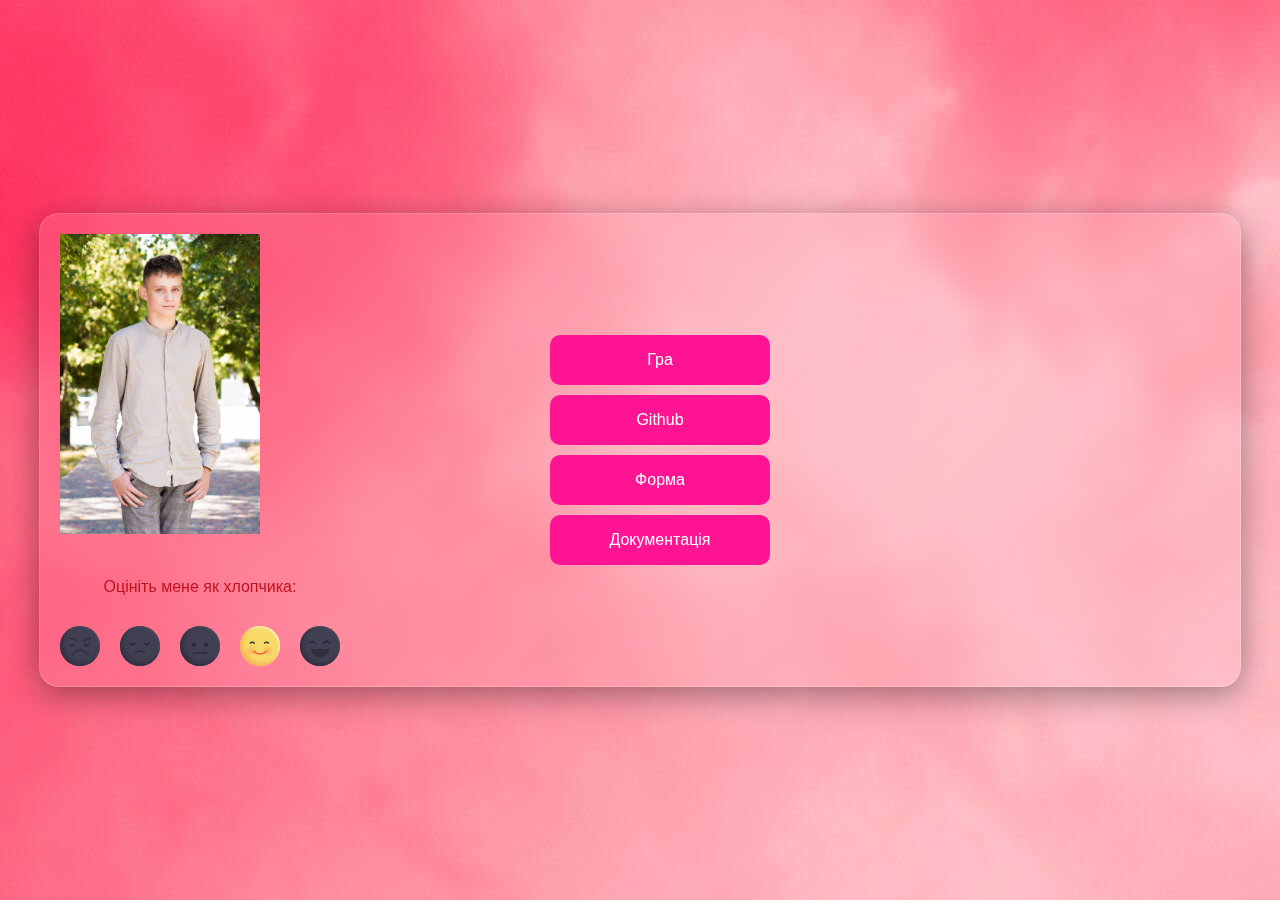
<file: index.html>
<!DOCTYPE html>
<html lang="en">

<head>
    <meta charset="UTF-8">
    <title>GameMarket Shapirenko</title>
    <link rel="stylesheet" href="assets/style.css">
</head>

<body>
    <section class="section">
        <div class="container">
            <div class="left-column">
                <div class="smilyface">
                    <img src="Img/Шапіренко.jpg" alt="Smiley face">
                </div>
                <div class="price">
                    <p>Оцініть мене як хлопчика:</p>
                </div>
                <div class="feedback">
                    <label class="angry">
                        <input type="radio" value="1" name="feedback" />
                        <div>
                            <svg class="eye left">
                                <use xlink:href="#eye">
                            </svg>
                            <svg class="eye right">
                                <use xlink:href="#eye">
                            </svg>
                            <svg class="mouth">
                                <use xlink:href="#mouth">
                            </svg>
                        </div>
                    </label>
                    <label class="sad">
                        <input type="radio" value="2" name="feedback" />
                        <div>
                            <svg class="eye left">
                                <use xlink:href="#eye">
                            </svg>
                            <svg class="eye right">
                                <use xlink:href="#eye">
                            </svg>
                            <svg class="mouth">
                                <use xlink:href="#mouth">
                            </svg>
                        </div>
                    </label>
                    <label class="ok">
                        <input type="radio" value="3" name="feedback" />
                        <div></div>
                    </label>
                    <label class="good">
                        <input type="radio" value="4" name="feedback" checked />
                        <div>
                            <svg class="eye left">
                                <use xlink:href="#eye">
                            </svg>
                            <svg class="eye right">
                                <use xlink:href="#eye">
                            </svg>
                            <svg class="mouth">
                                <use xlink:href="#mouth">
                            </svg>
                        </div>
                    </label>
                    <label class="happy">
                        <input type="radio" value="5" name="feedback" />
                        <div>
                            <svg class="eye left">
                                <use xlink:href="#eye">
                            </svg>
                            <svg class="eye right">
                                <use xlink:href="#eye">
                            </svg>
                        </div>
                    </label>
                </div>
                        
                <svg xmlns="http://www.w3.org/2000/svg" style="display: none;">
                    <symbol xmlns="http://www.w3.org/2000/svg" viewBox="0 0 7 4" id="eye">
                        <path d="M1,1 C1.83333333,2.16666667 2.66666667,2.75 3.5,2.75 C4.33333333,2.75 5.16666667,2.16666667 6,1"></path>
                    </symbol>
                    <symbol xmlns="http://www.w3.org/2000/svg" viewBox="0 0 18 7" id="mouth">
                        <path d="M1,5.5 C3.66666667,2.5 6.33333333,1 9,1 C11.6666667,1 14.3333333,2.5 17,5.5"></path>
                    </symbol>
                </svg>
                
            </div>
            <div class="middle-column">
                <div class="buttons">

                    <a class="glow-on-hover" href="https://shapirenko.github.io/Roborun/" target="_blank">Гра</a>
                    <a class="glow-on-hover" href="https://github.com/Shapirenko/Roborun" target="_blank">Github</a>
                    <a class="glow-on-hover" href="https://forms.gle/XEv98rPSruW9sv3r9" target="_blank">Форма</a>
                    <a class="glow-on-hover" href="https://docs.google.com/document/d/1Gc7SHD90wXvW-OGDA7d_GC5GwraD-neI84CsHtP-93o/edit?usp=sharing" target="_blank">Документація</a>

                </div>
            </div>
            <div class="right-column">
                <!-- Вставте код відповідного відео з YouTube -->
                <iframe width="560" height="315" src="https://www.youtube.com/embed/VIDEO_ID" frameborder="0" allowfullscreen></iframe>
            </div>
        </div>
    </section>
</body>


</html>
</file>
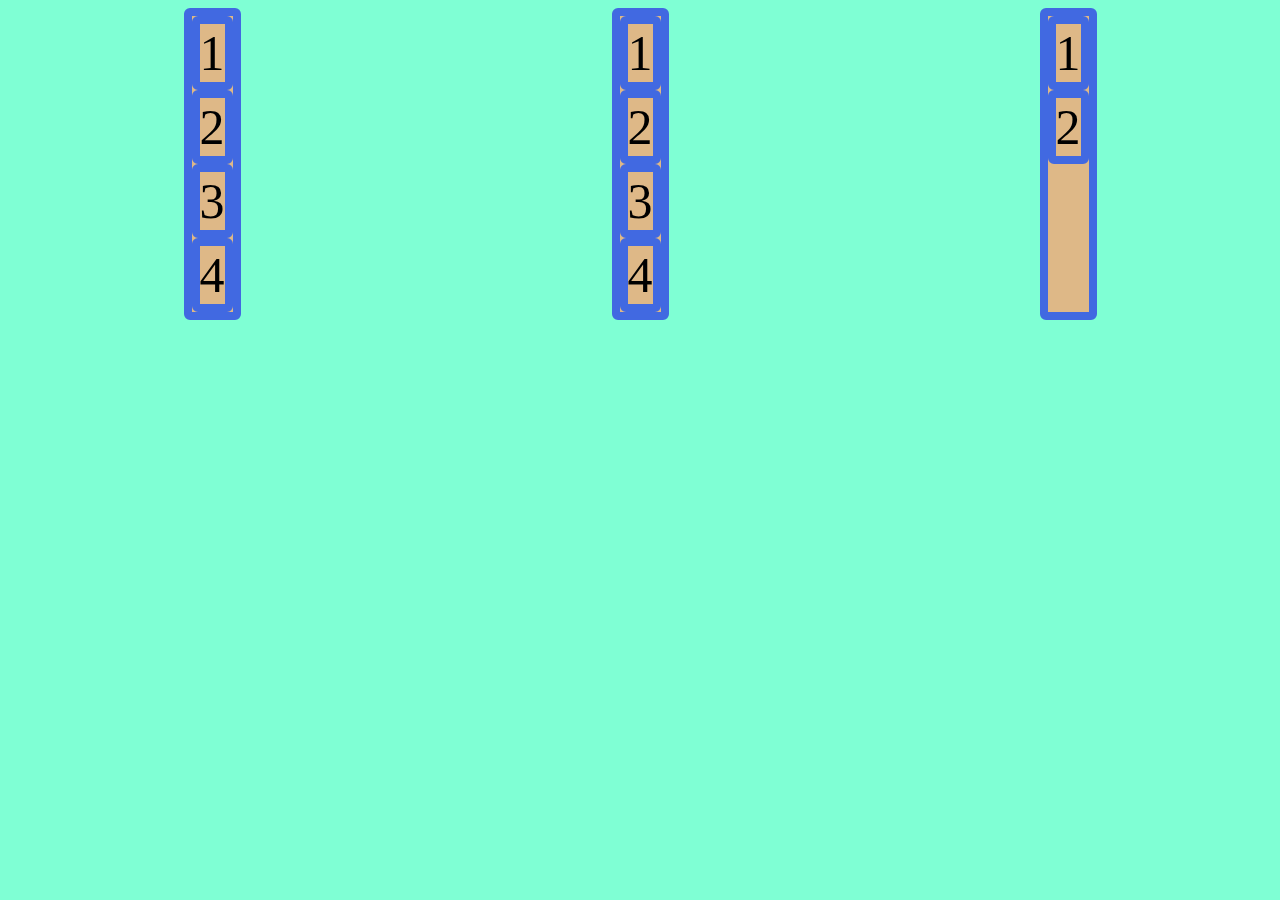
<file: flex.html>
<!DOCTYPE html>
<html lang="en">

<head>
    <meta charset="UTF-8">
    <meta name="viewport" content="width=device-width, initial-scale=1.0">
    <link rel="stylesheet" href="/assets/flex.css">
    <title>Flex</title>
</head>

<body>
    <div class="row_1">
        <div>1</div>
        <div>2</div>
        <div>3</div>
        <div>4</div>
    </div>
    <div class="row_2">
        <div>1</div>
        <div>2</div>
        <div>3</div>
        <div>4</div>
    </div>
    <div class="row_3">
        <div>1</div>
        <div>2</div>
    </div>
</body>

</html>
</file>
<file: assets/style.css>
body {
  font-family: Arial, sans-serif;
  margin: 0;
  padding: 0;
  background: url(../Img/background.jpg);
  /* Паросток папаї */
  display: flex;
  justify-content: center;
  align-items: center;
  height: 100vh;
}

.section {
  background: linear-gradient(135deg, rgba(255, 255, 255, 0.1), rgba(255, 255, 255, 0));
  backdrop-filter: blur(10px);
  -webkit-backdrop-filter: blur(10px);
  border-radius: 20px;
  border: 1px solid rgba(255, 255, 255, 0.18);
  box-shadow: 0px 8px 32px 0 rgba(0, 0, 0, 0.37);
}

.container {
  display: flex;
  max-width: 1200px;
  /* Максимальна ширина контейнера */
  width: 100%;
  padding: 20px;
  gap: 200px;
  /* Відступи між колонками */
  /* Прижати ліву колонку до верхнього краю */
}

.left-column {
  flex: 1;
  display: flex;
  flex-direction: column;
  gap: 10px;
  /* Відступи між елементами у лівій колонці */
  justify-content: flex-start;
  /* Прижати до лівого краю */
}

.smilyface {
  margin-bottom: 20px;
}

.smilyface img {
  width: 200px;
  height: auto;
}

.price {
  text-align: center;
  color: #c1121f;
  /* Кармінове сяйво */
  margin-bottom: 10px;
}

.price p {
  margin: 10px 0;
}

.rating {
  text-align: center;
  color: #780000;
  /* Темно-бордовий */
}

.rating span {
  font-size: 24px;
  cursor: pointer;
}

.rating span:hover,
.rating span:hover~span {
  color: #669bbc;
  /* Хіппі-блакитний */
}

.middle-column {
  flex: 1;
  display: flex;
  flex-direction: column;
  align-items: center;
  gap: 10px;
  /* Відступи між елементами у середній колонці */
  justify-content: center;
  /* Вирівняти по центру */
}

.buttons {
  display: flex;
  flex-direction: column;
  align-items: center;
  align-content: center;
  /* Вирівнюємо кнопки по центру */
  gap: 10px;
  /* Відступи між кнопками */
  width: 100%;
  /* Зробити кнопки однакової ширини */
  text-align: center;
  /* Вирівнюємо текст у кнопках по центру */
}



.right-column {
  flex: 1;
  /* Займати увесь доступний простір */
  display: flex;
  flex-direction: column;
  align-items: center;
  /* Вирівняти по центру */
  gap: 20px;
  /* Відступи між елементами у правій колонці */
}

/* Загальні стилі для iframe */
iframe {
  max-width: 100%;
  /* Встановлюємо максимальну ширину */
  border: none;
  /* Видаляємо рамку */
}

.glow-on-hover {
    width: 220px;
    height: 50px;
    border: none;
    outline: none;
    color: #fff;
    background: pink;
    cursor: pointer;
    position: relative;
    z-index: 0;
    border-radius: 10px;
    text-decoration: none;
    align-content: center;
}

.glow-on-hover:before {
    content: '';
    background: linear-gradient(45deg, #ff0000, #ff7300, #fffb00, #48ff00, #00ffd5, #002bff, #7a00ff, #ff00c8, #ff0000);
    position: absolute;
    top: -2px;
    left:-2px;
    background-size: 400%;
    z-index: -1;
    filter: blur(5px);
    width: calc(100% + 4px);
    height: calc(100% + 4px);
    animation: glowing 20s linear infinite;
    opacity: 0;
    transition: opacity .3s ease-in-out;
    border-radius: 10px;
}

.glow-on-hover:active {
    color: pink;
}

.glow-on-hover:active:after {
    background: transparent;
}

.glow-on-hover:hover:before {
    opacity: 1;
}

.glow-on-hover:after {
    z-index: -1;
    content: '';
    position: absolute;
    width: 100%;
    height: 100%;
    background: deeppink;
    left: 0;
    top: 0;
    border-radius: 10px;
}

@keyframes glowing {
    0% { background-position: 0 0; }
    50% { background-position: 400% 0; }
    100% { background-position: 0 0; }
}

.feedback {
  --normal: #414052;
  --normal-shadow: #313140;
  --normal-shadow-top: #4c4b60;
  --normal-mouth: #2e2e3d;
  --normal-eye: #282734;
  --active: #f8da69;
  --active-shadow: #f4b555;
  --active-shadow-top: #fff6d3;
  --active-mouth: #f05136;
  --active-eye: #313036;
  --active-tear: #76b5e7;
  --active-shadow-angry: #e94f1d;
  --hover: #454456;
  --hover-shadow-top: #59586b;
  margin: 0;
  padding: 0;
  list-style: none;
  display: flex;
  label {
    position: relative;
    transition: transform 0.3s;
    cursor: pointer;
    &:not(:last-child) {
      margin-right: 20px;
    }
    input {
      appearance: none;
      outline: none;
      border: none;
      display: block;
      position: absolute;
      width: 40px;
      height: 40px;
      left: 0;
      top: 0;
      margin: 0;
      padding: 0;
      border-radius: 50%;
      background: var(--sb, var(--normal));
      box-shadow: inset 3px -3px 4px var(--sh, var(--normal-shadow)),
      inset -1px 1px 2px var(--sht, var(--normal-shadow-top));
      transition: background 0.4s, box-shadow 0.4s, transform 0.3s;
      -webkit-tap-highlight-color: transparent;
    }
    div {
      width: 40px;
      height: 40px;
      position: relative;
      transform: perspective(240px) translateZ(4px);
      svg,
      &:before,
      &:after {
        display: block;
        position: absolute;
        left: var(--l, 9px);
        top: var(--t, 13px);
        width: var(--w, 8px);
        height: var(--h, 1px);
        transform: rotate(var(--r, 0deg)) scale(var(--sc, 1)) translateZ(0);
      }
      svg {
        fill: none;
        stroke: var(--s);
        stroke-width: 1.5px;
        stroke-linecap: round;
        stroke-linejoin: round;
        transition: stroke 0.4s;
        &.eye {
          --s: var(--e, var(--normal-eye));
          --t: 17px;
          --w: 7px;
          --h: 4px;
          &.right {
            --l: 23px;
          }
        }
        &.mouth {
          --s: var(--m, var(--normal-mouth));
          --l: 11px;
          --t: 23px;
          --w: 18px;
          --h: 7px;
        }
      }
      &:before,
      &:after {
        content: "";
        z-index: var(--zi, 1);
        border-radius: var(--br, 1px);
        background: var(--b, var(--e, var(--normal-eye)));
        transition: background 0.4s;
      }
    }
    &.angry {
      --step-1-rx: -24deg;
      --step-1-ry: 20deg;
      --step-2-rx: -24deg;
      --step-2-ry: -20deg;
      div {
        &:before {
          --r: 20deg;
        }
        &:after {
          --l: 23px;
          --r: -20deg;
        }
        svg {
          &.eye {
            stroke-dasharray: 4.55;
            stroke-dashoffset: 8.15;
          }
        }
      }
      input {
        &:checked {
          animation: angry 1s linear;
          & + div {
            &:before {
              --middle-y: -2px;
              --middle-r: 22deg;
              animation: toggle 0.8s linear forwards;
            }
            &:after {
              --middle-y: 1px;
              --middle-r: -18deg;
              animation: toggle 0.8s linear forwards;
            }
          }
        } 
      }
    }
    &.sad {
      --step-1-rx: 20deg;
      --step-1-ry: -12deg;
      --step-2-rx: -18deg;
      --step-2-ry: 14deg;
      div {
        &:before,
        &:after {
          --b: var(--active-tear);
          --sc: 0;
          --w: 5px;
          --h: 5px;
          --t: 15px;
          --br: 50%;
        }
        &:after {
          --l: 25px;
        }
        svg {
          &.eye {
            --t: 16px;
          }
          &.mouth {
            --t: 24px;
            stroke-dasharray: 9.5;
            stroke-dashoffset: 33.25;
          }
        }
      }
      input {
        &:checked {
          & + div {
            &:before,
            &:after {
              animation: tear 0.6s linear forwards;
            }
          }
        } 
      }
    }
    &.ok {
      --step-1-rx: 4deg;
      --step-1-ry: -22deg;
      --step-1-rz: 6deg;
      --step-2-rx: 4deg;
      --step-2-ry: 22deg;
      --step-2-rz: -6deg;
      div {
        &:before {
          --l: 12px;
          --t: 17px;
          --h: 4px;
          --w: 4px;
          --br: 50%;
          box-shadow: 12px 0 0 var(--e, var(--normal-eye));
        }
        &:after {
          --l: 13px;
          --t: 26px;
          --w: 14px;
          --h: 2px;
          --br: 1px;
          --b: var(--m, var(--normal-mouth));
        }
      }
      input {
        &:checked {
          & + div {
            &:before {
              --middle-s-y: 0.35;
              animation: toggle 0.2s linear forwards;
            }
            &:after {
              --middle-s-x: 0.5;
              animation: toggle 0.7s linear forwards;
            }
          }
        } 
      }
    }
    &.good {
      --step-1-rx: -14deg;
      --step-1-rz: 10deg;
      --step-2-rx: 10deg;
      --step-2-rz: -8deg;
      div {
        &:before {
          --b: var(--m, var(--normal-mouth));
          --w: 5px;
          --h: 5px;
          --br: 50%;
          --t: 22px;
          --zi: 0;
          opacity: 0.5;
          box-shadow: 16px 0 0 var(--b);
          filter: blur(2px);
        }
        &:after {
          --sc: 0;
        }
        svg {
          &.eye {
            --t: 15px;
            --sc: -1;
            stroke-dasharray: 4.55;
            stroke-dashoffset: 8.15;
          }
          &.mouth {
            --t: 22px;
            --sc: -1;
            stroke-dasharray: 13.3;
            stroke-dashoffset: 23.75;
          }
        }
      }
      input {
        &:checked {
          & + div {
            svg {
              &.mouth {
                --middle-y: 1px;
                --middle-s: -1;
                animation: toggle 0.8s linear forwards;
              }
            }
          }
        } 
      }
    }
    &.happy {
      div {
        --step-1-rx: 18deg;
        --step-1-ry: 24deg;
        --step-2-rx: 18deg;
        --step-2-ry: -24deg;
        &:before {
          --sc: 0;
        }
        &:after {
          --b: var(--m, var(--normal-mouth));
          --l: 11px;
          --t: 23px;
          --w: 18px;
          --h: 8px;
          --br: 0 0 8px 8px;
        }
        svg {
          &.eye {
            --t: 14px;
            --sc: -1;
          }
        }
      }
      input {
        &:checked {
          & + div {
            &:after {
              --middle-s-x: 0.95;
              --middle-s-y: 0.75;
              animation: toggle 0.8s linear forwards;
            }
          }
        } 
      }
    }
    input {
      &:checked {
        --sb: var(--active);
        --sh: var(--active-shadow);
        --sht: var(--active-shadow-top);
        & + div {
          --m: var(--active-mouth);
          --e: var(--active-eye);
          animation: shake 0.8s linear forwards;
        }
      }
      &:not(:checked) {
        &:hover {
          --sb: var(--hover);
          --sht: var(--hover-shadow-top);
        }
        &:active {
          transform: scale(0.925);
          & + div {
            transform: scale(0.925);
          }
        }
      }
    }
    &:hover {
      transform: scale(1.08);
    }
  }
}

@keyframes shake {
  30% {
    transform: perspective(240px) rotateX(var(--step-1-rx, 0deg))
      rotateY(var(--step-1-ry, 0deg)) rotateZ(var(--step-1-rz, 0deg))
      translateZ(10px);
  }
  60% {
    transform: perspective(240px) rotateX(var(--step-2-rx, 0deg))
      rotateY(var(--step-2-ry, 0deg)) rotateZ(var(--step-2-rz, 0deg))
      translateZ(10px);
  }
  100% {
    transform: perspective(240px) translateZ(4px);
  }
}

@keyframes tear {
  0% {
    opacity: 0;
    transform: translateY(-2px) scale(0) translateZ(0);
  }
  50% {
    transform: translateY(12px) scale(0.6, 1.2) translateZ(0);
  }
  20%,
  80% {
    opacity: 1;
  }
  100% {
    opacity: 0;
    transform: translateY(24px) translateX(4px) rotateZ(-30deg) scale(0.7, 1.1)
      translateZ(0);
  }
}

@keyframes toggle {
  50% {
    transform: translateY(var(--middle-y, 0))
      scale(
        var(--middle-s-x, var(--middle-s, 1)),
        var(--middle-s-y, var(--middle-s, 1))
      )
      rotate(var(--middle-r, 0deg));
  }
}

@keyframes angry {
  40% {
    background: var(--active);
  }
  45% {
    box-shadow: inset 3px -3px 4px var(--active-shadow),
      inset 0 8px 10px var(--active-shadow-angry);
  }
}

html {
    box-sizing: border-box;
    -webkit-font-smoothing: antialiased;
}

* {
    box-sizing: inherit;
    &:before,
    &:after {
        box-sizing: inherit;
    }
}

Center & dribbble
body {
    min-height: 100vh;
    display: flex;
    font-family: 'Inter', Arial;
    justify-content: center;
    align-items: center;
    background: #181820;
    .twitter {
        position: fixed;
        display: block;
        right: 12px;
        bottom: 12px;
        svg {
            width: 32px;
            height: 32px;
            fill: #1da1f2;
        }
    }
}
</file>
<file: assets/flex.css>
body{
    display: flex;
    background-color: aquamarine;
    font-size: 50px;
    flex-direction: row;
    justify-content: space-around;
    align-content: center;
    gap: 20px;
}


div{
    border: 8px solid royalblue;
    border-radius: 6px;
    background-color: burlywood;
}
.row{
    display: flex;
    flex-direction: row;
    justify-content: space-around;
    align-content: center;
}
</file>
